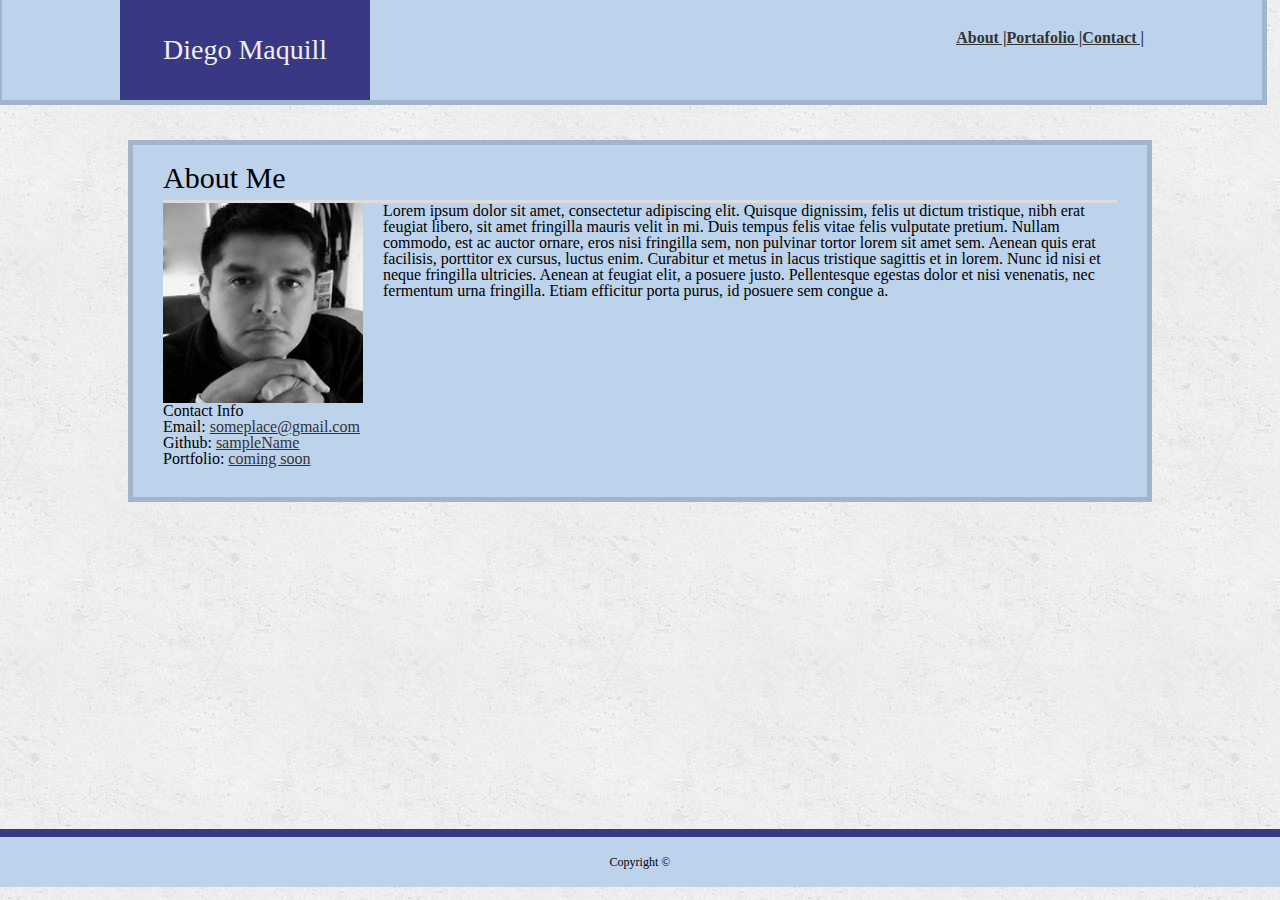
<file: index.html>
<!doctype html>
<html lang="en-us">

<head>
  <meta charset="UTF-8">
  <meta name="viewport" content="width=device-width, initial-scale=1.0">
  <title>About Diego Maquill</title>
  <link rel="stylesheet" href="assets/css/reset.css">
  <link rel="stylesheet" type="text/css" href="assets/css/style.css">
</head>

<body>
  <div class="wraper">
    <header id="fixheader">
      <div class="container">
        <h1>Diego Maquill</h1>
        <nav>
          <ul class="navbar">
            <li><a href="index.html">About |</a></li>
            <li><a href="portafolio.html">Portafolio |</a></li>
            <li><a href="contact.html">Contact |</a></li>
          </ul>
        </nav>
      </div>
    </header>
    <div id="main-container">
      <section class="main-section">
        <div class="col-md-12">
          <div class="page-header">
            <h2>About Me</h2>
          </div>
          <div class="row">
            <div class="col-md-3">
              <img id="bio-image" src="assets/images/Profile_picture.jpg" alt="Diego Maquill">
            </div>
            <div class="col-md-9">
              <p>
                Lorem ipsum dolor sit amet, consectetur adipiscing elit. Quisque dignissim, felis ut dictum
                tristique,
                nibh erat feugiat libero, sit amet fringilla mauris velit in mi. Duis tempus felis vitae
                felis vulputate pretium. Nullam commodo, est ac auctor ornare, eros nisi fringilla sem,
                non pulvinar tortor lorem sit amet sem. Aenean quis erat facilisis, porttitor ex cursus,
                luctus enim. Curabitur et metus in lacus tristique sagittis et in lorem. Nunc id nisi et
                neque fringilla ultricies. Aenean at feugiat elit, a posuere justo. Pellentesque egestas
                dolor et nisi venenatis, nec fermentum urna fringilla. Etiam efficitur porta purus, id
                posuere sem congue a.
              </p>
            </div>
          </div>
        </div>
        <div class="col-md-12">
          <section id="contact-info">
            <h3>Contact Info</h3>
            <ul id="ulbox">
              <li><strong>Email:</strong> <a href="#">someplace@gmail.com</a></li>
              <li><strong>Github:</strong> <a href="#">sampleName</a></li>
              <li><strong>Portfolio:</strong> <a href="#">coming soon</a></li>
            </ul>
          </section>
        </div>
      </section>
    </div>

    <footer>
      <div id="container-footer">
        Copyright &copy;
      </div>
    </footer>
  </div>
</body>


</html>
</file>
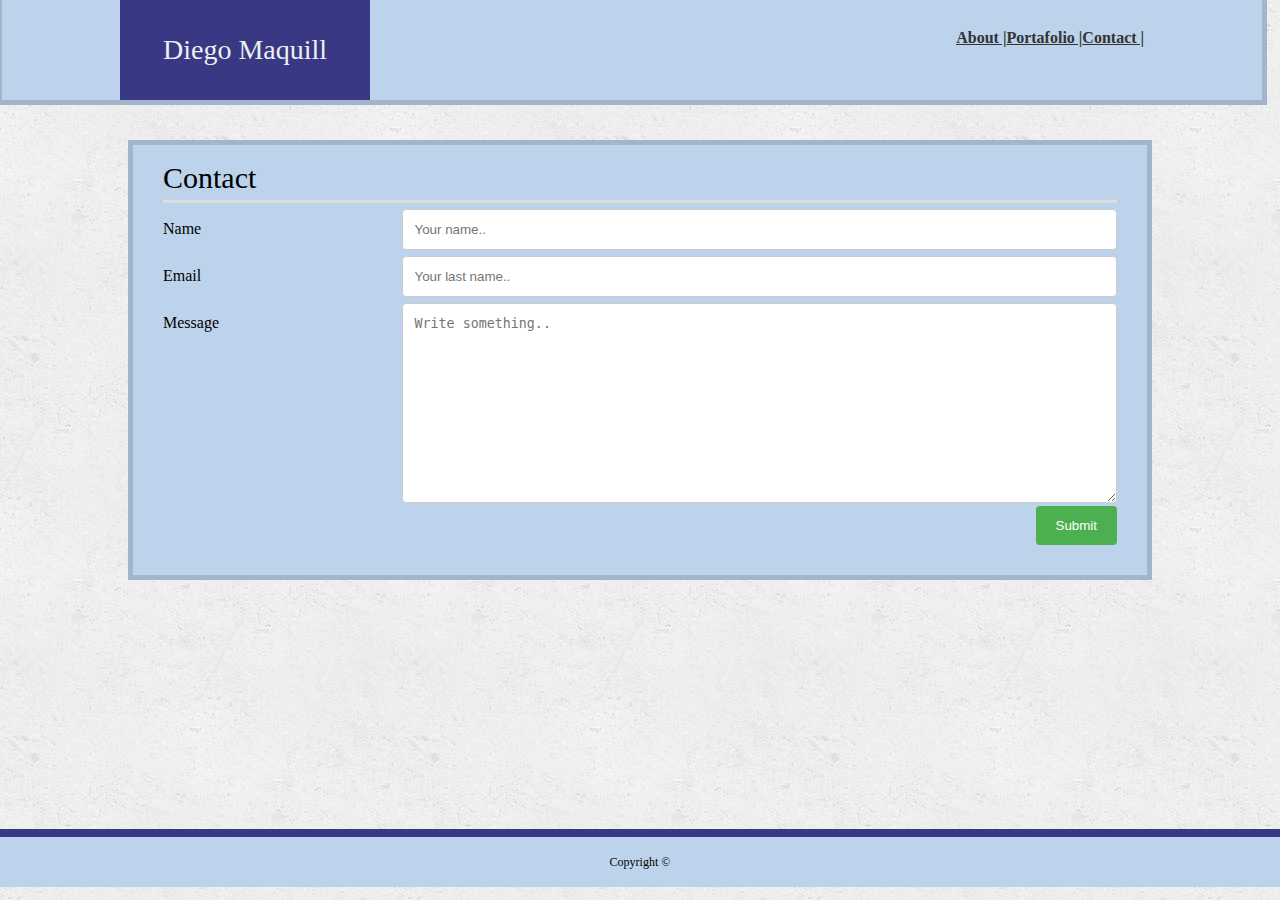
<file: contact.html>
<!DOCTYPE html>
<html lang="en-us">

<head>
    <meta charset="UTF-8">
    <title>Contact Information</title>
    <link rel="stylesheet" href="assets/css/reset.css">
    <link rel="stylesheet" type="text/css" href="assets/css/style.css">
</head>

<body>
    <div class="wraper">
        <header id="fixheader">
            <div class="container">
                <h1>Diego Maquill</h1>
                <nav>
                    <ul class="navbar">
                        <li><a href="index.html">About |</a></li>
                        <li><a href="portafolio.html">Portafolio |</a></li>
                        <li><a href="contact.html">Contact |</a></li>
                    </ul>
                </nav>
            </div>
        </header>
        <div id="main-container">
            <section class="main-section">
                <div class="col-md-12">
                    <div class="page-header">
                        <h2>Contact</h2>
                    </div>
                    <div class="container">
                        <form id="contact-form">
                            <div class="row">
                                <div class="col-25">
                                    <label for="fname">Name</label>
                                </div>
                                <div class="col-75">
                                    <input type="text" id="fname" name="firstname" placeholder="Your name..">
                                </div>
                            </div>
                            <div class="row">
                                <div class="col-25">
                                    <label for="lname">Email</label>
                                </div>
                                <div class="col-75">
                                    <input type="text" id="lname" name="lastname" placeholder="Your last name..">
                                </div>
                            </div>
                            <div class="row">
                                <div class="col-25">
                                    <label for="subject">Message</label>
                                </div>
                                <div class="col-75">
                                    <textarea id="subject" name="subject" placeholder="Write something.."
                                        style="height:200px"></textarea>
                                </div>
                            </div>
                            <div class="row">
                                <input type="submit" value="Submit">
                            </div>
                        </form>
                    </div>
                </div>
            </section>

        </div>
        <footer>
            <div id="container-footer">
                Copyright &copy;
            </div>
        </footer>
    </div>
</body>

</html>
</file>
<file: assets/css/style.css>
.clearfix::after {
  content: " ";
  display: block;
  clear: both;
}
#fixheader {
  position: fixed;
  z-index: 99;
  width: 99%;
  margin: 0 0 30px;
  overflow: auto;
  color: #ffffff;
  background: rgb(189, 210, 235);
  border-bottom: 5px solid rgba(19, 20, 19, 0.151);
  border-left: 2px solid rgba(19, 20, 19, 0.151);
  border-right: 5px solid rgba(19, 20, 19, 0.151);
}
.container {
  margin: 0 auto;
  width: 100%;
  clear: both;
  max-width: 1024px;
  }
  h1 {
    font-family: Georgia, Times, "Times New Roman", serif;
    margin: 0 ;
    float: left;
    height: 100px;
    width: 250px;
    background: rgb(56, 56, 133);
    font-size: 28px;
    color: #eee;
    text-align: center;
    line-height: 100px;
    }
    nav{
      float: right;
      margin: 30px 0 0 0;
      color: rgba(255, 72, 0, 0.445);
      font-weight: bold;
      }
    .navbar{
      list-style: none;
      display: -webkit-inline-box;      
    }
  h2 {
    font-size: 24px;
  }  
  a {
    color: #333;
  } 
  #main-container{
    padding-top: 140px;
    min-height: calc(100vh - 70px);
    max-width: 1024px;
    margin: 0 auto -1px auto;
    color: black;
  }
  .main-section {
    width: 100%;
    background: rgb(189, 210, 235);
    float: left;
    max-width: 1024px;
    padding: 30px;
    margin: 0 0 30px;
   border: 5px solid rgba(19, 20, 19, 0.151);
   
  }
  #main-bio,
#contact-info,
#bio-image {
  float: left;
}

#main-bio {
  width: 70%;
}

#contact-info {
  width: 30%;
}

#bio-image {
  width: 200px;
  height: 200px;
  margin-right: 20px;
}
h2 {
  padding-bottom: 20px;
  font-size: 30px;
  line-height: 5px;
  border-bottom: 3px solid #dddddd;
}
footer {
  clear: both;
  font-size: 12px;
  color: black;
  text-align: center;
  background: rgb(189, 210, 235);
  border-top: 8px solid rgb(56, 56, 133);
  /*height: 80px;*/
  line-height: 50px;
}
#container-footer{
    width: 100%;
    max-width: 1024px;
    margin: 0 auto;
    clear: both;
}
#ulbox{
  width: 300px;
}
.ulbox2{
  
  display: block;

}
input[type=text], select, textarea {
  width: 100%;
  padding: 12px;
  border: 1px solid #ccc;
  border-radius: 4px;
  resize: vertical;
}

label {
  padding: 12px 12px 12px 0;
  display: inline-block;
}

input[type=submit] {
  background-color: #4CAF50;
  color: white;
  padding: 12px 20px;
  border: none;
  border-radius: 4px;
  cursor: pointer;
  float: right;
}

input[type=submit]:hover {
  background-color: #45a049;
}
.col-25 {
  float: left;
  width: 25%;
  margin-top: 6px;
}

.col-75 {
  float: left;
  width: 75%;
  margin-top: 6px;
}

/* Clear floats after the columns */
.row:after {
  content: "";
  display: table;
  clear: both;
}
@media screen and (max-width: 980px) {
  body {
    background-color: #333;
  }

  .wrapper {
    /* Box-model */
    width: 100%;
    padding: 20px;
  }

  #main-content,
  #sidebar {
    width: 100%;
  }

  #sidebar {
    margin-top: 40px;
  }
}

/* Additional Screen Sizes */

/* Width at 320px and below */
@media screen and (max-width: 768px) {
  body {
    background-color: #333;
  }

  .wrapper {
    /* Box-model */
    width: 100%;
    padding: 20px;
  }

  #main-content,
  #sidebar {
    width: 100%;
  }

  #sidebar {
    margin-top: 40px;
  }
}
/* Width at 168px and below */
@media screen and (max-width: 640px) {
  body {
    background-color: #333;
  }

  .wrapper {
    /* Box-model */
    width: 100%;
    padding: 20px;
  }

  #main-content,
  #sidebar {
    width: 100%;
  }

  #sidebar {
    margin-top: 40px;
  }
}
</file>
